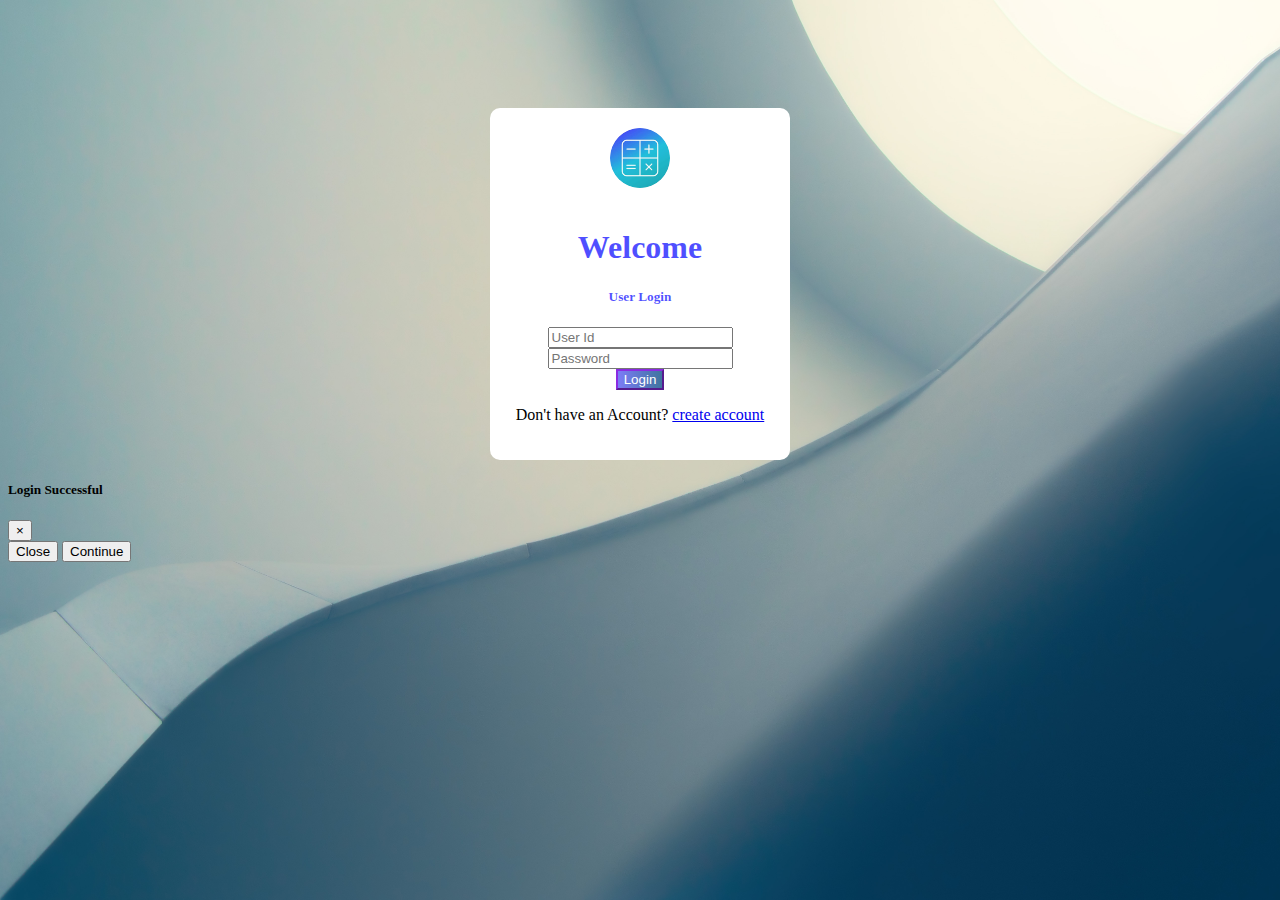
<file: index.html>
<!DOCTYPE html>
<html lang="en">
<head>
    <meta charset="UTF-8">
    <meta http-equiv="X-UA-Compatible" content="IE=edge">
    <meta name="viewport" content="width=device-width, initial-scale=1.0">
    <title>Budjet Calculator</title>
    <link href="https://cdn.jsdelivr.net/npm/bootstrap@5.3.0-alpha3/dist/css/bootstrap.min.css" rel="stylesheet" integrity="sha384-KK94CHFLLe+nY2dmCWGMq91rCGa5gtU4mk92HdvYe+M/SXH301p5ILy+dN9+nJOZ" crossorigin="anonymous">
    <script src="https://cdn.jsdelivr.net/npm/bootstrap@5.3.0-alpha3/dist/js/bootstrap.bundle.min.js" integrity="sha384-ENjdO4Dr2bkBIFxQpeoTz1HIcje39Wm4jDKdf19U8gI4ddQ3GYNS7NTKfAdVQSZe" crossorigin="anonymous"></script>
    <link rel="stylesheet" href="style.css">
</head>
<body >

    <!-- <img src="images/bg img 2.jpeg" alt=""> -->
    <div class="container main">
         <!-- <img src="images/bg img 2.jpeg" alt=""> -->
        <div class="row">
            <!-- <img src="images/bg img 2.jpeg" alt=""> -->

            <div class="col-4"></div>
            <center>
            <div class="col-4 login shadow">
                <div class="login-logo mt-2">
                    <img src="images/logo.jpeg" alt="" class="logo">
                </div>
                <h1 class="head text-center mb-1">Welcome</h1>
                <h5 class="head text-center mb-4">User Login</h5>
                <div class="login-inputs">
                    <input id="uId" class="input w-75 mt-2 form-control rounded-2" type="number" placeholder="User Id">
                    <input id="uPassword" class="input w-75 mt-2 form-control rounded-2" type="password" placeholder="Password"> 
                </div>
                <div class="login-btn">
                    <button id="login-button" class="btn border border-2 rounded-4 mt-4" onclick="login()">Login</button>
                </div>
                <div class="sgin-in">
                    <p class="text text-center mt-3">Don't have an Account?    <a href="register.html">create account</a></p>
                </div>
            </div></center>
            <div class="col-4"></div>
        </div>
    </div>


    <!-- modal  -->
    <div id="loginModal" class="modal " tabindex="-1" role="dialog">
        <div class="modal-dialog " role="document">
          <div class="modal-content">
            <div class="modal-header">
              <h5 class="modal-title text-primary">Login Successful</h5>
              <button onclick="modalclose()" type="button" class="close border border-0" data-dismiss="modal" aria-label="Close">
                <span aria-hidden="true">&times;</span>
              </button>
            </div>
           
            <div class="modal-footer">
                <button onclick="modalclose()" type="button" class="btn btn-secondary rounded-3" data-dismiss="modal">Close</button>
                <a href="home.html"><button type="button" class="btn btn-primary rounded-3">Continue</button></a>
            </div>
          </div>
        </div>
      </div>


    
    <script src="script.js"></script>
</body>
</html>
</file>
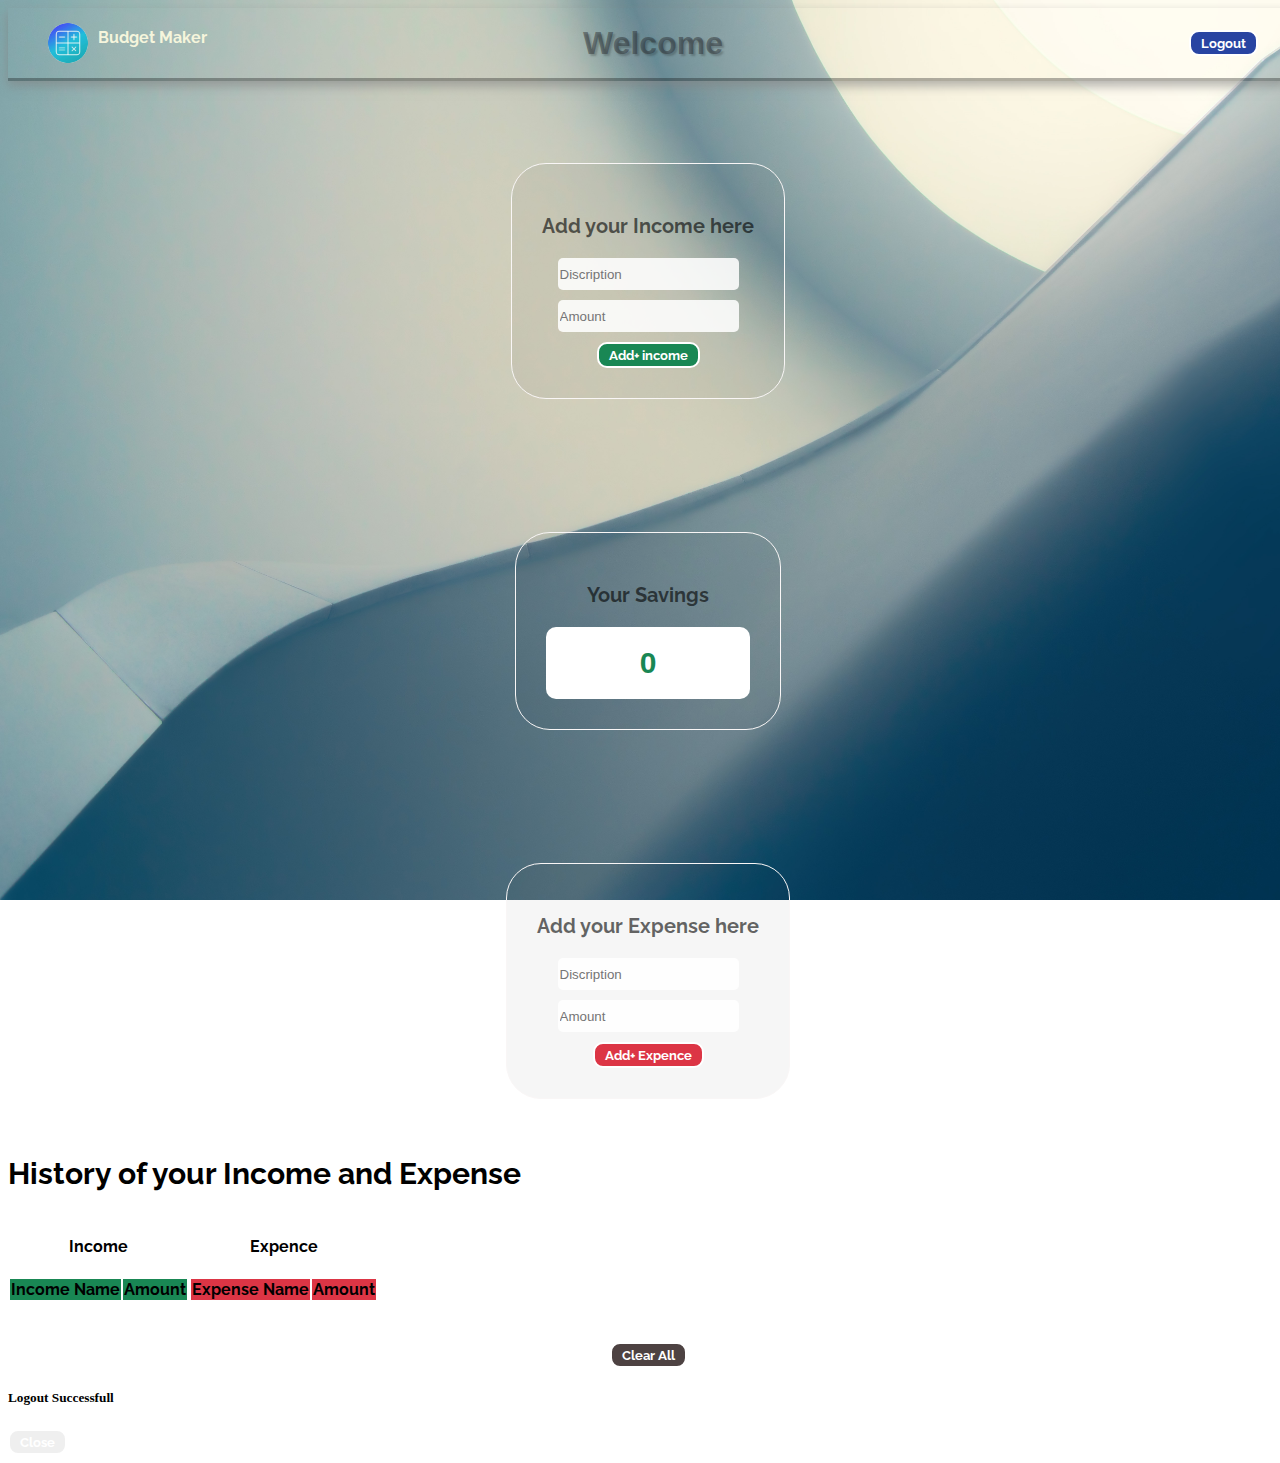
<file: home.html>
<!DOCTYPE html>
<html lang="en">
<head>
    <meta charset="UTF-8">
    <meta http-equiv="X-UA-Compatible" content="IE=edge">
    <meta name="viewport" content="width=device-width, initial-scale=1.0">
    <title>Budjet Calculator</title>
    <link href="https://cdn.jsdelivr.net/npm/bootstrap@5.3.0-alpha3/dist/css/bootstrap.min.css" rel="stylesheet" integrity="sha384-KK94CHFLLe+nY2dmCWGMq91rCGa5gtU4mk92HdvYe+M/SXH301p5ILy+dN9+nJOZ" crossorigin="anonymous">
    <script src="https://cdn.jsdelivr.net/npm/bootstrap@5.3.0-alpha3/dist/js/bootstrap.bundle.min.js" integrity="sha384-ENjdO4Dr2bkBIFxQpeoTz1HIcje39Wm4jDKdf19U8gI4ddQ3GYNS7NTKfAdVQSZe" crossorigin="anonymous"></script>
    <link rel="preconnect" href="https://fonts.googleapis.com">
<link rel="preconnect" href="https://fonts.gstatic.com" crossorigin>
<link href="https://fonts.googleapis.com/css2?family=Aboreto&family=Arvo&family=Ballet&family=Cherish&family=Cinzel&family=Diplomata&family=Genos:wght@200&family=Goldman&family=Great+Vibes&family=Gruppo&family=Lora&family=Love+Light&family=Marcellus&family=Montserrat+Alternates:wght@300&family=Montserrat:wght@100&family=Mulish:wght@200&family=Nunito:wght@200&family=Orbitron&family=Playfair+Display&family=Puppies+Play&family=Raleway:wght@200;300&family=Roboto:ital@1&family=Secular+One&family=Shadows+Into+Light&family=Tenor+Sans&family=Tilt+Prism&display=swap" rel="stylesheet">
    <link rel="stylesheet" href="home.css">
</head>
<body>
    
    <div class="nav">
        <div class="nav-left">
            <img src="images/logo.jpeg" alt="">
            <h4>Budget Maker</h4>
        </div>
        <div class="nav-middle">
            
                <center><h1 id="usernameDisplay">Welcome</h1></center>
            
        </div>
            <div class="nav-right">
                <button class="logout-btn" onclick="logout()">Logout</button>
            </div>
        
    </div>
    <section class="main">
        <div class="row">

            <!-- income  -->
            <div class="col-4 income-main">
                <center>
                <div class="income">
                    <p>Add your Income here</p>

                    <input id="incomeName" class="form-control" type="text" placeholder="Discription" >
                    <input id="incomeAmt" class="form-control"  type="number" placeholder="Amount" >
                
                    <button class=" exp-btn " onclick="addIncome()" >Add+ income</button>
                </div></center>
            </div>

            <!-- savings  -->
            <div class="col-4">
                
                <div class="screen-main">
                    <center>
                    <div class="screen">
                        <p>Your Savings</p>
                        <input id="balanceScreen" type="text" placeholder="0" style="pointer-events: none;">
                    </div></center>
                </div>
                  
            </div>

            <!-- expense  -->
            <div class="col-4 expense-main">
                    <center>
                    <div class="expense">
                        <p>Add your Expense here</p>
                        <input class="form-control" id="expenseName" type="text" placeholder="Discription">
                        <input class="form-control" id="expenseAmt" type="number" placeholder="Amount">
                        <button class=" exp-btn" onclick="addExpense()">Add+ Expence</button>
                    </div></center>
            </div>
        </div>
    </section>

   

    <section class="second-main">
        <h2 class="text-center">History of your Income and Expense</h2>

        <div class="tables">

            <!-- income  -->
            <div id="incomeTable" class="table-left w-50">
                <center><h4>Income</h4>
                <center>
                    <table class="w-75 mt-4 text-light dataTable">
                    
                        <tr>
                            <th style="font-family: 'Raleway', sans-serif;background-color: rgba(25,135,84,255);">Income Name</th>
                            <th style="font-family: 'Raleway', sans-serif;background-color: rgba(25,135,84,255);">Amount</th>
                            <!-- <th>Balance</th> -->
                        </tr>
                    <tbody id="incomeRow"  style="background-color: rgba(82, 79, 79, 0.137);">

                    </tbody>
                
                    </table>
                 </center>
            </div>

            <!-- expense -->
            <div id="expenseTable" class="table-right w-50">
                <center><h4>Expence</h4>
                    <center>
                        <table class="w-75 mt-4  text-light ">
                        
                            <tr>
                                <th style="font-family: 'Raleway', sans-serif;    background-color: rgba(220,53,69,255);">Expense Name</th>
                                <th style="font-family: 'Raleway', sans-serif;     background-color: rgba(220,53,69,255);">Amount</th>
                                <!-- <th>Balance</th> -->
                            </tr>
                        <tbody id="expenseRow" style="background-color:  rgba(82, 79, 79, 0.137);">
    
                        </tbody>
                    
                        </table>
                     </center>
            </div>
        </div>

        <div class="remove">
            <center><button class="remove-btn" onclick="clearAll()">Clear All</button></center>
        </div>
    </section>


        <!-- modal  -->
        
        <div id="homeModal" class="modal" tabindex="-1" role="dialog">
            <div class="modal-dialog" role="document">
              <div class="modal-content">
                <div class="modal-header">
                  <h5 class="modal-title">Logout Successfull</h5>
                  <!-- <button onclick="modalclose()" type="button" class="close border border-0 h-5" data-dismiss="modal" aria-label="Close">
                    <span aria-hidden="true">&times;</span>
                  </button> -->
                </div>
               
                <div class="modal-footer">
                <!-- <button onclick="homemodalclose()" type="button" class="btn btn-success data-dismiss="modal">OK</button> -->
                <a href="index.html"><button type="button" class="btn btn-secondary">Close</button></a>
                </div>
              </div>
            </div>
          </div>

    <script src="script.js"></script>
</body>
</html>
</file>
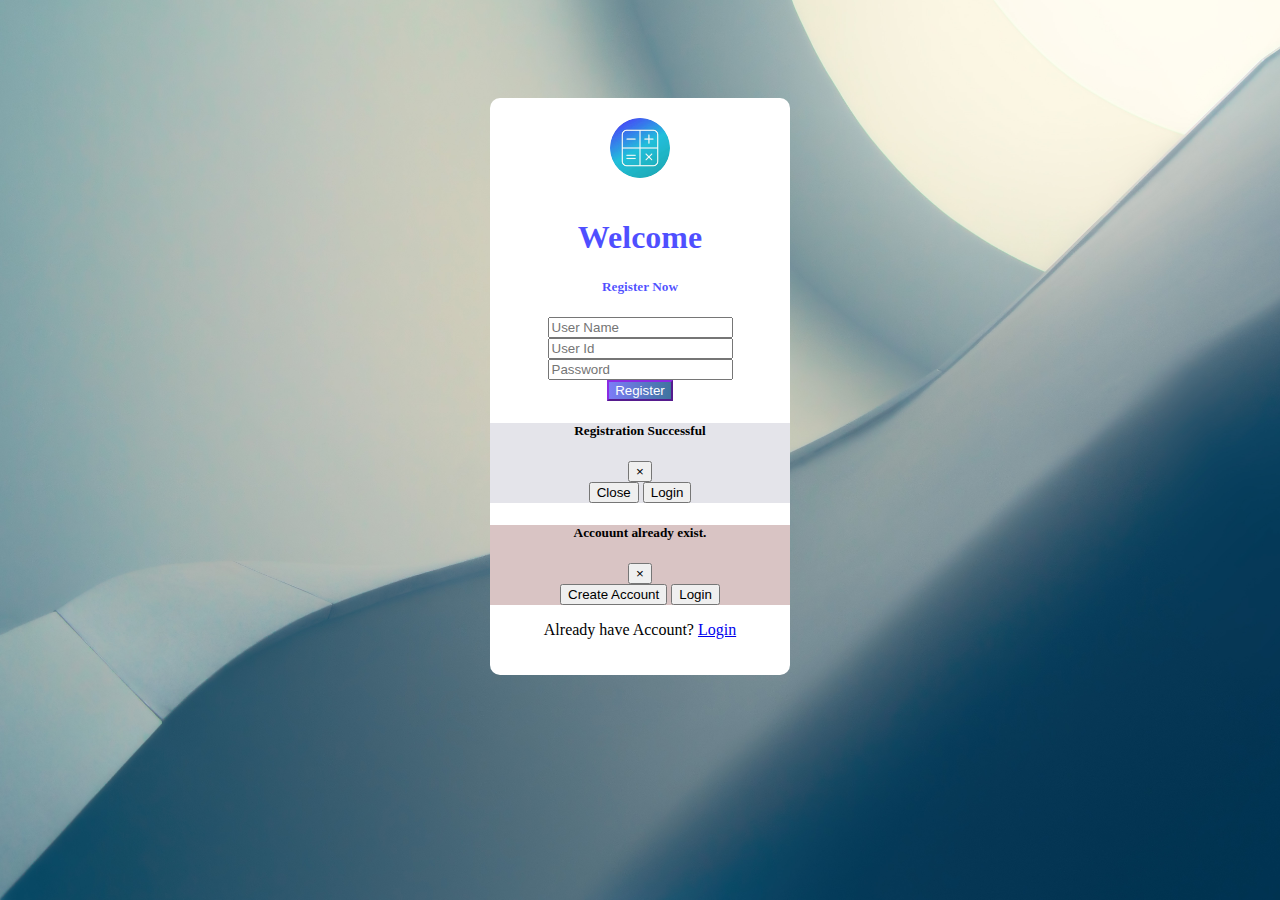
<file: register.html>
<!DOCTYPE html>
<html lang="en">
<head>
    <meta charset="UTF-8">
    <meta http-equiv="X-UA-Compatible" content="IE=edge">
    <meta name="viewport" content="width=device-width, initial-scale=1.0">
    <title>Budjet Calculator</title>
    <link href="https://cdn.jsdelivr.net/npm/bootstrap@5.3.0-alpha3/dist/css/bootstrap.min.css" rel="stylesheet" integrity="sha384-KK94CHFLLe+nY2dmCWGMq91rCGa5gtU4mk92HdvYe+M/SXH301p5ILy+dN9+nJOZ" crossorigin="anonymous">
    <script src="https://cdn.jsdelivr.net/npm/bootstrap@5.3.0-alpha3/dist/js/bootstrap.bundle.min.js" integrity="sha384-ENjdO4Dr2bkBIFxQpeoTz1HIcje39Wm4jDKdf19U8gI4ddQ3GYNS7NTKfAdVQSZe" crossorigin="anonymous"></script>
    <link rel="stylesheet" href="register.css">
</head>
<body >

    <!-- <img src="images/bg img 2.jpeg" alt=""> -->
    <div id="modal_id" class="container main">
         <!-- <img src="images/bg img 2.jpeg" alt=""> -->
        <div class="row">
            <!-- <img src="images/bg img 2.jpeg" alt=""> -->

            <div class="col-4"></div>
            <center>
            <div class="col-4 login shadow">
                <div class="login-logo mt-2">
                    <img src="images/logo.jpeg" alt="" class="logo">
                </div>
                <h1 class="head text-center mb-1">Welcome</h1>
                <h5 class="head text-center mb-4">Register Now</h5>
                <div class="login-inputs">
                    <input id="userName" class="input w-75 mt-2 form-control rounded-2" type="text" placeholder="User Name">
                    <input id="userId" class="input w-75 mt-2 form-control rounded-2" type="number" placeholder="User Id">
                    <input id="Password" class="input w-75 mt-2 form-control rounded-2" type="password" placeholder="Password"> 
                </div>
                <div class="login-btn">
                    <button id="user-Register" class="btn border border-2 rounded-4 mt-4" onclick="register()">Register</button>
                </div>


                <!-- modal  -->

                <!-- first modal  -->
                <div id="mainModal" class="modal " tabindex="-1" role="dialog">
                    <div class="modal-dialog " role="document">
                      <div class="modal-content">
                        <div class="modal-header">
                          <h5 class="modal-title text-success">Registration Successful</h5>
                          <button onclick="modalclose()" type="button" class="close border border-0" data-dismiss="modal" aria-label="Close">
                            <span aria-hidden="true">&times;</span>
                          </button>
                        </div>
                       
                        <div class="modal-footer">
                            <button onclick="modalclose()" type="button" class="btn btn-secondary rounded-3" data-dismiss="modal">Close</button>
                            <a href="index.html"><button type="button" class="btn btn-primary rounded-3">Login</button></a>
                        </div>
                      </div>
                    </div>
                  </div>

                <!-- second modal  -->
                <div id="secondModal" class="modal" tabindex="-1" role="dialog">
                    <div class="modal-dialog" role="document">
                      <div class="modal-content">
                        <div class="modal-header">
                          <h5 class="modal-title">Accouunt already exist.</h5>
                          <button onclick="modalclose()" type="button" class="close border border-0 h-5" data-dismiss="modal" aria-label="Close">
                            <span aria-hidden="true">&times;</span>
                          </button>
                        </div>
                       
                        <div class="modal-footer">
                        <button onclick="modalclose()" type="button" class="btn btn-success data-dismiss="modal">Create Account</button>
                        <a href="index.html"><button type="button" class="btn btn-primary">Login</button></a>
                        </div>
                      </div>
                    </div>
                  </div>
                


                <div class="sign-in">
                    <p class="text text-center mt-3">Already have Account? <a href="index.html">Login</a></p>
                </div>
            </div></center>
            <div class="col-4"></div>
        </div>
    </div>
    <script src="script.js"></script>
</body>
</html>
</file>
<file: style.css>
body{
    /* width: 1080px; */
    background-image: url('images/bg\ img\ 2.jpeg');
    background-repeat: no-repeat;
    background-attachment: fixed;
    background-size: cover;
}

    

.main{
    display: flex;
    justify-content: center;
    align-items: center;
    padding-top: 100px;
}
.login{
    width: 300px;
    /* border: 2px solid black; */
    background-color: rgba(255, 255, 255);
    /* background-color: rgba(255, 255, 255, 0.32); */

    border-radius: 10px;
    padding-top: 20px;
    padding-bottom: 20px;
}
.login-logo{
    display: flex;
    justify-content: center;
}
.logo{
    width: 60px;
    border: 0px solid black;
    border-radius: 50%;
    margin-bottom: 20px;
}
.head{
    color:rgba(0, 0, 255, 0.692) ;
}
.login-inputs{
    display: flex;
    flex-direction: column;
    justify-content: center;
    align-items: center;
}
.login-btn{
    display: flex;
    justify-content: center;
}
.login-btn button{
    background-image: linear-gradient(to  right, rgba(0, 0, 255, 0.482) , rgba(0, 72, 130, 0.737));
    color: white;
    border-color: blueviolet
}
.login-btn button:hover{
    border-color: transparent;
    background-color: rgba(0, 0, 255, 0.482);
    color: antiquewhite;
    cursor: pointer;
}
</file>
<file: home.css>
body{
    /* margin: 0; */
    width: 100%;
    background-image: url('images/bg\ img\ 2.jpeg');
    background-repeat: no-repeat;
    background-attachment: fixed;
    background-size: cover;
    /* background-image: linear-gradient(to bottom right, red , blue);
    background-repeat: no-repeat; */
}
body button{
    border: 2px solid white;
    border-radius: 10px;
    padding: 3px 10px;
    color: white;
    font-family: 'Raleway', sans-serif;
    font-weight: 700;

}
body p{
    font-size: 20px;
    font-family: 'Raleway', sans-serif;
    font-weight: 700;
    color: rgba(0, 0, 0, 0.605);

}
.nav{

    width: 100%;
    height: 70px;
    display: flex;
    /* flex-direction: row; */
    /* background-image: linear-gradient(to bottom right, rgb(193, 197, 216) , rgba(0, 179, 255, 0)); */
    border-bottom: 3px solid rgba(0, 0, 0, 0.301) ;
    box-shadow: 0px 5px 10px rgba(128, 128, 128, 0.6);
}
.nav-left{
    display: flex;
    align-items: center;
    width: 20%;
    font-weight: 600;
    font-family: 'Raleway', sans-serif;
    padding-left: 40px;
    color: rgb(245, 245, 220);
    /* background-color: aqua; */
}
.nav-left img{
    width: 40px;
    border-radius: 50%;
    /* box-shadow: 1px 1px 10px rgba(128, 128, 128, 0.438); */
}
.nav-left h4{
    margin-top: 10px;
    margin-left: 10px;
}
.nav-middle{
    width: 60%;
    display: flex;
    justify-content: center;
    align-items: center;
}
.nav-middle{
    color: rgba(32, 32, 36, 0.432);
    font-family: 'Exo', sans-serif;
    text-shadow: 2px 2px 2px rgba(0, 0, 0, 0.208);
    
    /* font-weight: 700; */

}
.nav-right{
    width: 20%;
    display: flex;
    justify-content: flex-end;
    align-items: center;
    padding-right: 30px;
}
.nav-right button{
    background-color: rgb(40, 68, 162);
}
.nav-right button:hover{
    background-color: rgb(29, 52, 127);

}
.col-4{
    /* border: 1px solid black; */
    height: 300px;
    margin-top: 50px;
    display: flex;
    align-items: center;
}
.income-main{
    display: flex;
    justify-content: center;
}
.income{
    border: 1px solid rgb(249, 246, 246);
    background-color: rgba(3, 3, 3, 0.034);
    border-radius: 35px;
    padding: 30px;
    display: flex;
    justify-content: center;
    align-items: center;
    flex-direction: column;

}
.income input{
    height: 30px;
    background-color: rgba(255, 255, 255, 0.868);
    border: none;
    border-radius: 5px;
    margin-bottom: 10px;
}
.income button{
    background-color: rgba(25,135,84,255);

}
.income button:hover{
    background-color:rgb(10, 114, 52);
}


.screen-main{
    /* background-color: black; */
    display: flex;
    justify-content: center;
    align-items: center;
    width: 100%;
}
.screen{
    border: 1px solid rgb(249, 246, 246);
    background-color: rgba(3, 3, 3, 0.034);
    border-radius: 35px;
    padding: 30px;
    display: flex;
    justify-content: center;
    align-items: center;
    flex-direction: column;

}
.screen input{
    border-radius: 10px;
    border: 0px;
    height: 70px;
    width: 200px;
    text-align: center;
    font-size: 30px;
    font-weight: 700;
    color:rgba(25,135,84,255) ;
}


.expense-main{
    display: flex;
    justify-content: center;
}
.expense{
    border: 1px solid rgb(249, 246, 246);
    background-color: rgba(3, 3, 3, 0.034);
    border-radius: 35px;
    padding: 30px;
    display: flex;
    justify-content: center;
    align-items: center;
    flex-direction: column;

}
.expense input{
    height: 30px;
    background-color: rgba(255, 255, 255, 0.868);
    border: none;
    border-radius: 5px;
    margin-bottom: 10px;
}
.expense button{
    background-color: rgba(220,53,69,255);

}
.expense button:hover{
    background-color:rgba(255, 0, 0, 0.822);
}

.second-main{
    font-weight: 600;
    
    
}
.second-main h2{
    font-family: 'Raleway', sans-serif;
    font-size: 30px;
}
.second-main h4{
    font-family: 'Raleway', sans-serif;

}
.tables{
    display: flex;
    /* font-family: 'Raleway', sans-serif; */

}

/* table{
    font-family: 'Raleway', sans-serif;
    margin-left: 10px;
} */
.remove-btn{
    background-color: rgb(77, 66, 66);
    margin-top: 40px;
}
.remove-btn:hover{
    background-color: rgba(0, 0, 0, 0.87);
   
}
</file>
<file: register.css>
body{
    /* width: 1080px; */
    background-image: url('images/bg\ img\ 2.jpeg');
    background-repeat: no-repeat;
    background-attachment: fixed;
    background-size: cover;
}
.main{
    display: flex;
    justify-content: center;
    align-items: center;
    padding-top: 90px;
    
}
.login{
    width: 300px;
    /* border: 2px solid black; */
    background-color: rgb(255, 255, 255);
    /* background-image: linear-gradient(to bottom right, rgba(135,154,158,255) , rgba(206,205,187,255)); */

    border-radius: 10px;
    padding-top: 20px;
    padding-bottom: 20px;
}
.login-logo{
    display: flex;
    justify-content: center;
}
.logo{
    width: 60px;
    border: 0px solid black;
    border-radius: 50%;
    margin-bottom: 20px;
}
.head{
    color:rgba(0, 0, 255, 0.692) ;
}
.login-inputs{
    display: flex;
    flex-direction: column;
    justify-content: center;
    align-items: center;
}
.login-btn{
    display: flex;
    justify-content: center;
}
.login-btn button{
    background-image: linear-gradient(to  right, rgba(0, 0, 255, 0.482) , rgba(0, 72, 130, 0.737));
    color: white;
    border-color: blueviolet
}
.login-btn button:hover{
    border-color: transparent;
    background-color: rgba(0, 0, 255, 0.482);
    color: antiquewhite;
    cursor: pointer;
}


/* modal  */
#mainModal{
    background-color: rgba(77, 77, 115, 0.148);
}
#secondModal{
    background-color: rgba(141, 79, 79, 0.333);
}
</file>
